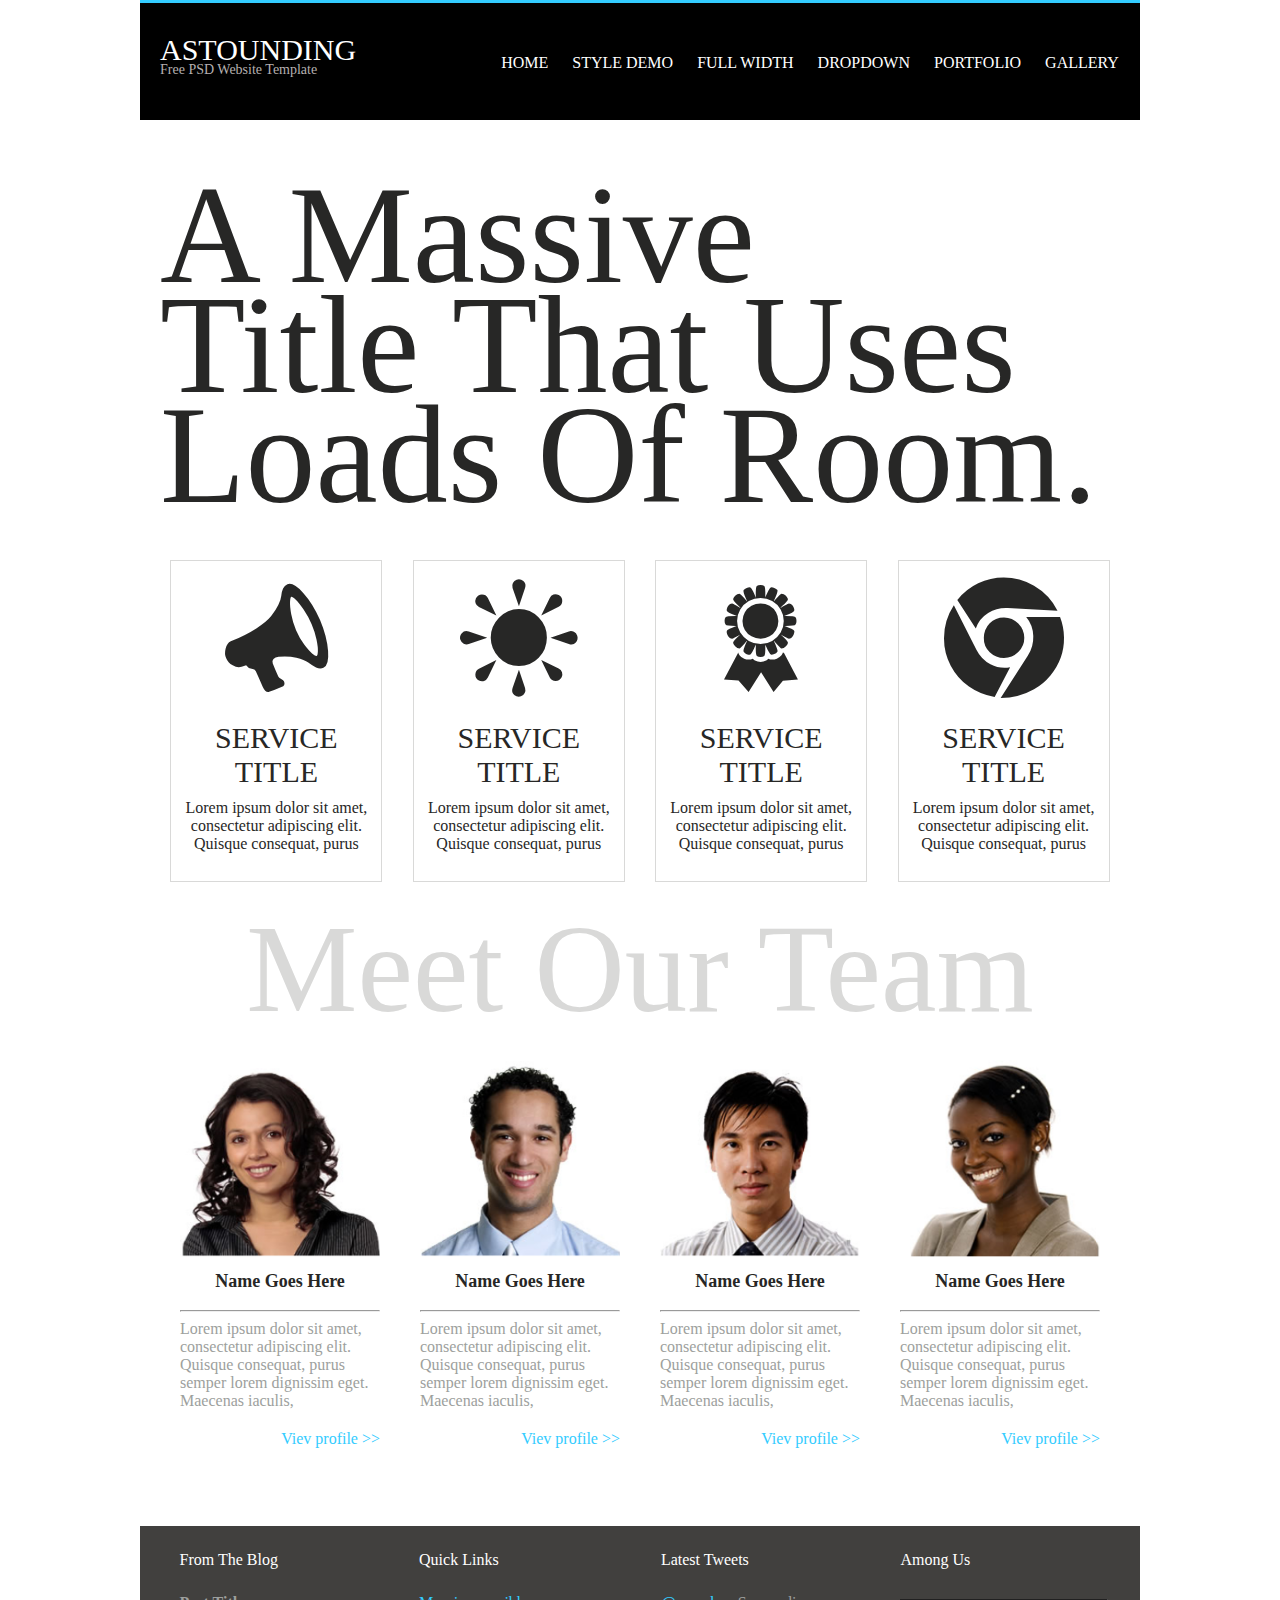
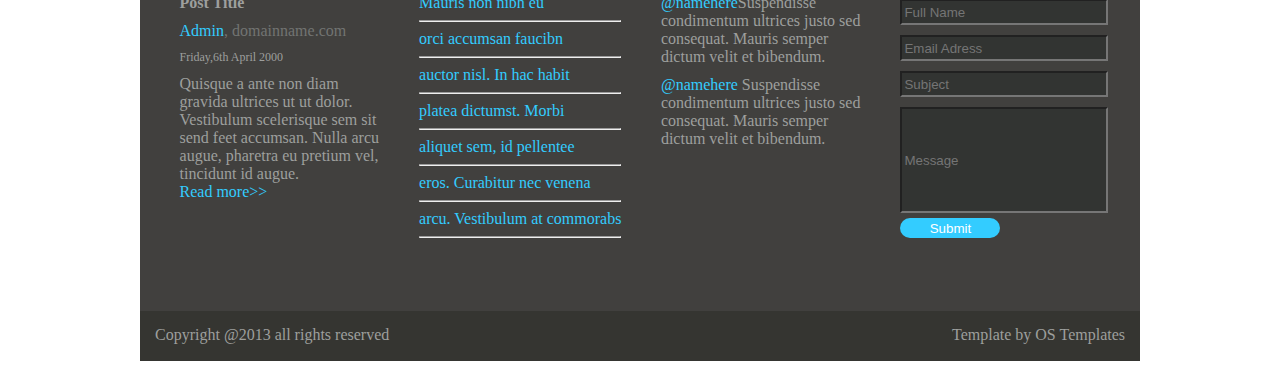
<file: index.html>
<!DOCTYPE html>
<html>
<head>
<link href="style.css" rel="stylesheet" />
<link href="css/fontello.css" rel="stylesheet" />
</head>
<body>
<div id="container">
	<div class="top">
		<div id="pasek">
		</div>
		<div id="banner">
			<div class="banner-left">
				<div id="big">ASTOUNDING
				</div>
				<div id="smol">
				Free PSD Website Template
				</div>
			</div>
			<div class="banner-right">
			<ol id="row">
				<li><a href=”#”>HOME</a></li>
				<li><a href=”#”>STYLE DEMO</a></li>
				<li><a href=”#”>FULL WIDTH</a></li>
				<li><a href=”#”>DROPDOWN</a></li>
				<li><a href=”#”> PORTFOLIO</a></li>
				<li><a href=”#”>GALLERY</a></li>
			</ol>
			</div>
		</div>
	</div>
	<div class="mid">
		<div id="title">A Massive 	<br>Title That Uses<br>Loads Of Room.
		</div>
		<div id="servicetitle">
			<ol class="links">
			<li>
				<a>
					<div id="znaczek"><i class="icon-megaphone"></i></div>
					<div id="servicemid">SERVICE TITLE</div>
					<div id="servicebot">	Lorem ipsum dolor sit amet, consectetur adipiscing elit. Quisque consequat, purus </div>
				</a>
			</li>
			<li>
				<a>
					<div id="znaczek"><i class="icon-sun-filled"></i></div>
					<div id="servicemid">SERVICE TITLE</div>
					<div id="servicebot">	Lorem ipsum dolor sit amet, consectetur adipiscing elit. Quisque consequat, purus </div>
				</a>
			</li>
			<li>
				<a>
					<div id="znaczek"><i class="icon-award"></i></div>
					<div id="servicemid">SERVICE TITLE</div>
					<div id="servicebot">	Lorem ipsum dolor sit amet, consectetur adipiscing elit. Quisque consequat, purus </div>
				</a>
			</li>
			<li>
				<a>
					<div id="znaczek"><i class="icon-chrome"></i></div>
					<div id="servicemid">SERVICE TITLE</div>
					<div id="servicebot">	Lorem ipsum dolor sit amet, consectetur adipiscing elit. Quisque consequat, purus </div>
				</a>
			</li>
			</ol>
		</div>
		<div id="team1">
		Meet Our Team
		</div>
		<div id="team2">
		<ol class="teamm">
			<li>
				<div id="foto"><img src="pics/baba1.png" width="200" height="200"></div>
				<div class="name"><b>Name Goes Here</b></div>
				<div class="description"> <hr>	Lorem ipsum dolor sit amet, consectetur adipiscing elit. Quisque consequat, purus  semper lorem dignissim eget. Maecenas iaculis, </div>
				<div class="link"><a href=”#”>Viev profile >></a></div>
			</li>
			<li>
				<div id="foto"><img src="pics/chlop1.png" width="200" height="200"></div>
				<div class="name"><b>Name Goes Here</b></div>
				<div class="description">	<hr>Lorem ipsum dolor sit amet, consectetur adipiscing elit. Quisque consequat, purus  semper lorem dignissim eget. Maecenas iaculis, </div>
				<div class="link"><a href=”#”>Viev profile >></a></div>
			</li>
			<li>
				<div id="foto"><img src="pics/chlop2.png" width="200" height="200"></div>
				<div class="name"><b>Name Goes Here</b></div>
				<div class="description"><hr>Lorem ipsum dolor sit amet, consectetur adipiscing elit. Quisque consequat, purus  semper lorem dignissim eget. Maecenas iaculis, </div>
				<div class="link"><a href=”#”>Viev profile >></a></div>
			</li>
			<li>
				<div id="foto"><img src="pics/baba2.png" width="200" height="200"	></div>
				<div class="name"><b>Name Goes Here</b></div>
				<div class="description">	<hr>Lorem ipsum dolor sit amet, consectetur adipiscing elit. Quisque consequat, purus  semper lorem dignissim eget. Maecenas iaculis, </div>
				<div class="link"><a href=”#”>Viev profile >></a></div>
			</li>
			</ol>
		</div>
	</div>
	<div id="footer">
		<ol>
			<div class="blog">
					<div id="toplane">From The Blog</div>
					<div id="Admin">
						<div class="posttitle"<p1><b>Post Title</b></p1>
						</div>
					<a href="#">Admin</a><p2>, domainname.com</p2><br>
						<div class="friday">Friday,6th April 2000</div><p3>Quisque a ante non diam gravida ultrices ut ut dolor. Vestibulum scelerisque sem sit send feet accumsan. Nulla arcu augue, pharetra eu pretium vel, tincidunt id augue.</p3>
					</div>
					<div id="readmore">Read more>></div>
			</div>
			<div class="links2">
				<div id="toplane">Quick Links</div>
				<div id="roblox">
					<ol>
						<li><a href="#">Mauris non nibh eu<hr></a></li>
						<li><a href="#">orci accumsan faucibn<hr></a></li>
						<li><a href="#">auctor nisl. In hac habit<hr></a></li>
						<li><a href="#">platea dictumst. Morbi  <hr></a></li>
						<li><a href="#">aliquet sem, id pellentee<hr></a></li>
						<li><a href="#">eros. Curabitur nec venena<hr></a></li>
						<li><a href="#">arcu. Vestibulum at commorabs<hr></a></li>
					</ol>
				</div>
			</div>
			
			<div class="tweety">
				<div id="toplane">Latest Tweets</div>
				<div id="text1"><a href="#">@namehere</a>Suspendisse condimentum ultrices justo sed consequat. Mauris semper dictum velit et bibendum.
				</div>
				<div id="text2"><a href="#">@namehere</a>
				Suspendisse condimentum ultrices justo sed consequat. Mauris semper dictum velit et bibendum. 
				</div>
			</div>
			
			<div class="kontakt">
				
				<div id="toplane">Among Us</div>
				<div id="ankieta">
					<form>
					<input type="text"  placeholder="Full Name"> <br>
					<input type="text" placeholder="Email Adress"> <br>
					<input type="text" placeholder="Subject"> <br>
					<input type="text" placeholder=
					"Message"id="thicc"> <br>
					<input type="submit" placeholder="SUBMIT">
					</form>
				</div>
			</div>
		</ol>
	</div>
	<div class="finito">
		<div id="lewo"> Copyright @2013 all rights reserved </div>
		<div id="prawo"> Template by OS Templates</div>
		<div id="xd"/>
	</div>
</div>


</body>

</html>
</file>
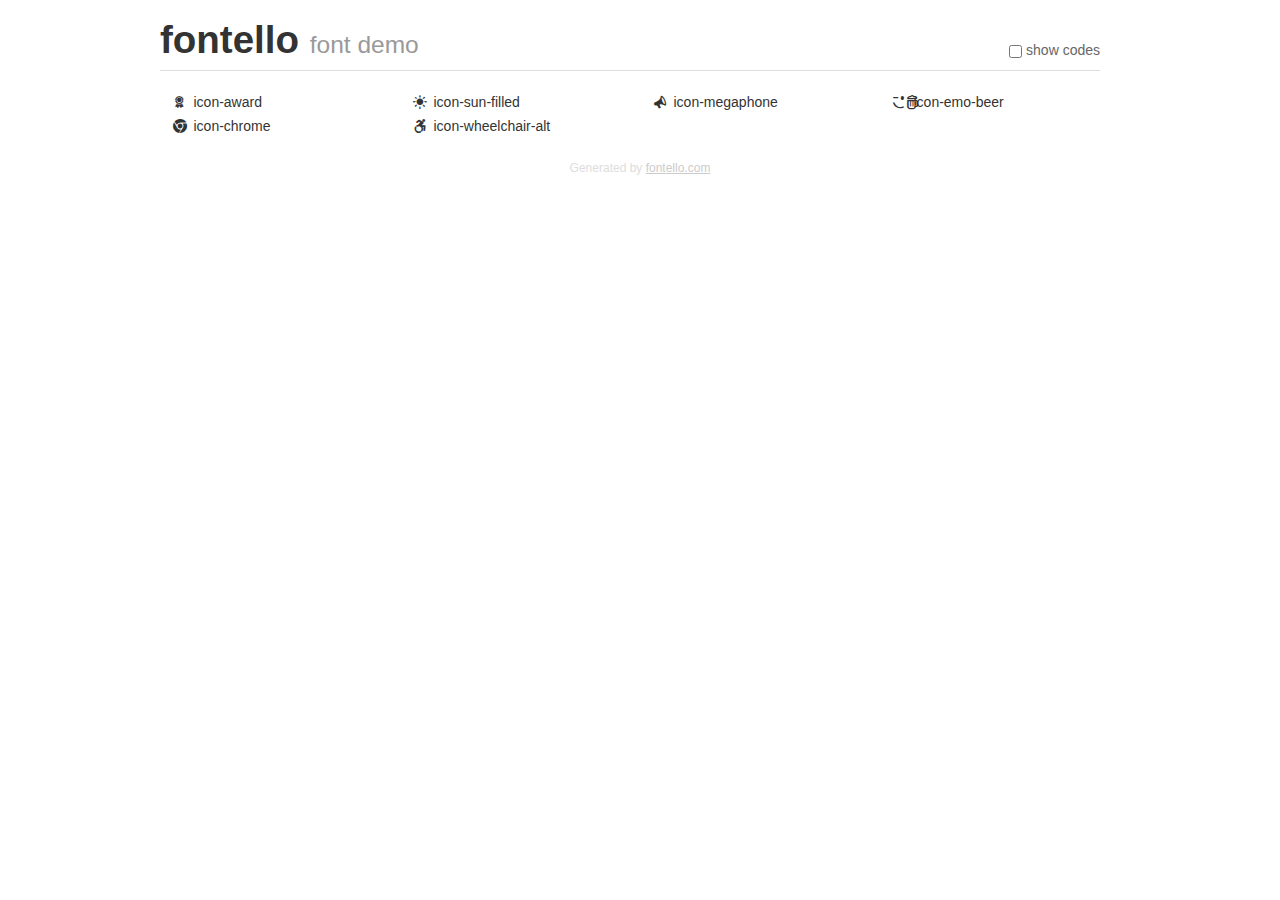
<file: demo.html>
<!DOCTYPE html>
<html>
  <head><!--[if lt IE 9]><script language="javascript" type="text/javascript" src="//html5shim.googlecode.com/svn/trunk/html5.js"></script><![endif]-->
    <meta charset="UTF-8"><style>/*
 * Bootstrap v2.2.1
 *
 * Copyright 2012 Twitter, Inc
 * Licensed under the Apache License v2.0
 * http://www.apache.org/licenses/LICENSE-2.0
 *
 * Designed and built with all the love in the world @twitter by @mdo and @fat.
 */
.clearfix {
  *zoom: 1;
}
.clearfix:before,
.clearfix:after {
  display: table;
  content: "";
  line-height: 0;
}
.clearfix:after {
  clear: both;
}
html {
  font-size: 100%;
  -webkit-text-size-adjust: 100%;
  -ms-text-size-adjust: 100%;
}
a:focus {
  outline: thin dotted #333;
  outline: 5px auto -webkit-focus-ring-color;
  outline-offset: -2px;
}
a:hover,
a:active {
  outline: 0;
}
button,
input,
select,
textarea {
  margin: 0;
  font-size: 100%;
  vertical-align: middle;
}
button,
input {
  *overflow: visible;
  line-height: normal;
}
button::-moz-focus-inner,
input::-moz-focus-inner {
  padding: 0;
  border: 0;
}
body {
  margin: 0;
  font-family: "Helvetica Neue", Helvetica, Arial, sans-serif;
  font-size: 14px;
  line-height: 20px;
  color: #333;
  background-color: #fff;
}
a {
  color: #08c;
  text-decoration: none;
}
a:hover {
  color: #005580;
  text-decoration: underline;
}
.row {
  margin-left: -20px;
  *zoom: 1;
}
.row:before,
.row:after {
  display: table;
  content: "";
  line-height: 0;
}
.row:after {
  clear: both;
}
[class*="span"] {
  float: left;
  min-height: 1px;
  margin-left: 20px;
}
.container,
.navbar-static-top .container,
.navbar-fixed-top .container,
.navbar-fixed-bottom .container {
  width: 940px;
}
.span12 {
  width: 940px;
}
.span11 {
  width: 860px;
}
.span10 {
  width: 780px;
}
.span9 {
  width: 700px;
}
.span8 {
  width: 620px;
}
.span7 {
  width: 540px;
}
.span6 {
  width: 460px;
}
.span5 {
  width: 380px;
}
.span4 {
  width: 300px;
}
.span3 {
  width: 220px;
}
.span2 {
  width: 140px;
}
.span1 {
  width: 60px;
}
[class*="span"].pull-right,
.row-fluid [class*="span"].pull-right {
  float: right;
}
.container {
  margin-right: auto;
  margin-left: auto;
  *zoom: 1;
}
.container:before,
.container:after {
  display: table;
  content: "";
  line-height: 0;
}
.container:after {
  clear: both;
}
p {
  margin: 0 0 10px;
}
.lead {
  margin-bottom: 20px;
  font-size: 21px;
  font-weight: 200;
  line-height: 30px;
}
small {
  font-size: 85%;
}
h1 {
  margin: 10px 0;
  font-family: inherit;
  font-weight: bold;
  line-height: 20px;
  color: inherit;
  text-rendering: optimizelegibility;
}
h1 small {
  font-weight: normal;
  line-height: 1;
  color: #999;
}
h1 {
  line-height: 40px;
}
h1 {
  font-size: 38.5px;
}
h1 small {
  font-size: 24.5px;
}
body {
  margin-top: 90px;
}
.header {
  position: fixed;
  top: 0;
  left: 50%;
  margin-left: -480px;
  background-color: #fff;
  border-bottom: 1px solid #ddd;
  padding-top: 10px;
  z-index: 10;
}
.footer {
  color: #ddd;
  font-size: 12px;
  text-align: center;
  margin-top: 20px;
}
.footer a {
  color: #ccc;
  text-decoration: underline;
}
.the-icons {
  font-size: 14px;
  line-height: 24px;
}
.switch {
  position: absolute;
  right: 0;
  bottom: 10px;
  color: #666;
}
.switch input {
  margin-right: 0.3em;
}
.codesOn .i-name {
  display: none;
}
.codesOn .i-code {
  display: inline;
}
.i-code {
  display: none;
}
@font-face {
      font-family: 'fontello';
      src: url('./font/fontello.eot?88315270');
      src: url('./font/fontello.eot?88315270#iefix') format('embedded-opentype'),
           url('./font/fontello.woff?88315270') format('woff'),
           url('./font/fontello.ttf?88315270') format('truetype'),
           url('./font/fontello.svg?88315270#fontello') format('svg');
      font-weight: normal;
      font-style: normal;
    }
     
     
    .demo-icon
    {
      font-family: "fontello";
      font-style: normal;
      font-weight: normal;
      speak: never;
     
      display: inline-block;
      text-decoration: inherit;
      width: 1em;
      margin-right: .2em;
      text-align: center;
      /* opacity: .8; */
     
      /* For safety - reset parent styles, that can break glyph codes*/
      font-variant: normal;
      text-transform: none;
     
      /* fix buttons height, for twitter bootstrap */
      line-height: 1em;
     
      /* Animation center compensation - margins should be symmetric */
      /* remove if not needed */
      margin-left: .2em;
     
      /* You can be more comfortable with increased icons size */
      /* font-size: 120%; */
     
      /* Font smoothing. That was taken from TWBS */
      -webkit-font-smoothing: antialiased;
      -moz-osx-font-smoothing: grayscale;
     
      /* Uncomment for 3D effect */
      /* text-shadow: 1px 1px 1px rgba(127, 127, 127, 0.3); */
    }
     </style>
    <link rel="stylesheet" href="css/animation.css"><!--[if IE 7]><link rel="stylesheet" href="css/" + font.fontname + "-ie7.css"><![endif]-->
    <script>
      function toggleCodes(on) {
        var obj = document.getElementById('icons');
      
        if (on) {
          obj.className += ' codesOn';
        } else {
          obj.className = obj.className.replace(' codesOn', '');
        }
      }
      
    </script>
  </head>
  <body>
    <div class="container header">
      <h1>fontello <small>font demo</small></h1>
      <label class="switch">
        <input type="checkbox" onclick="toggleCodes(this.checked)">show codes
      </label>
    </div>
    <div class="container" id="icons">
      <div class="row">
        <div class="the-icons span3" title="Code: 0xe800"><i class="demo-icon icon-award">&#xe800;</i> <span class="i-name">icon-award</span><span class="i-code">0xe800</span></div>
        <div class="the-icons span3" title="Code: 0xe801"><i class="demo-icon icon-sun-filled">&#xe801;</i> <span class="i-name">icon-sun-filled</span><span class="i-code">0xe801</span></div>
        <div class="the-icons span3" title="Code: 0xe802"><i class="demo-icon icon-megaphone">&#xe802;</i> <span class="i-name">icon-megaphone</span><span class="i-code">0xe802</span></div>
        <div class="the-icons span3" title="Code: 0xe80b"><i class="demo-icon icon-emo-beer">&#xe80b;</i> <span class="i-name">icon-emo-beer</span><span class="i-code">0xe80b</span></div>
      </div>
      <div class="row">
        <div class="the-icons span3" title="Code: 0xf268"><i class="demo-icon icon-chrome">&#xf268;</i> <span class="i-name">icon-chrome</span><span class="i-code">0xf268</span></div>
        <div class="the-icons span3" title="Code: 0xf29b"><i class="demo-icon icon-wheelchair-alt">&#xf29b;</i> <span class="i-name">icon-wheelchair-alt</span><span class="i-code">0xf29b</span></div>
      </div>
    </div>
    <div class="container footer">Generated by <a href="https://fontello.com">fontello.com</a></div>
  </body>
</html>
</file>
<file: style.css>
body{
	margin:0;
	background-color:#ffffff;
}
#container{
	width:1000px;
	margin-left: auto;
	margin-right: auto;
	min-height:1965px;
	
}
.top{	
width:1000px;
background-color:#000000;
min-height:120px;
}
#banner{
	background-color:#000000;
	min-height:50px;
	color:#ffffff;
}
#pasek{ min-height:3px;
background-color:#33ccff;
}

.banner-left{
	float:left;
	text-align:left;
	width:260px;
background-color:#000000;
border-left:10px;
font-size:30px;
color:#ffffff;
padding:20px;
margin-top:17px;
margin-bottom:15px;
line-height:20px;
}
.banner-right ol li
{	 display: inline-block;
	justify-content:space-between;
    height:20px;
	padding:10px;
	list-style-type:none;
}
#smol{
	border-top:2px;
padding:0px;
color:#b5b0b0;
font-size:14px;
}
.banner-right{
	float:left;
width:700px;
 text-align:right;
 display:flex;

 word-spacing: normal;
 flex-direction:row;
margin-top:25px;
justify-content:space-around;
text-decoration:none;
}


#row a{
color:#ffffff;
text-decoration:none;

}
#servicetitle ol li
{	 display: inline-block;
	justify-content:space-between;
    height:20px;
	padding:10px;
	list-style-type:none;
}
#row li:hover
{ border: 2px #33ccff;
  border-radius: 10px;
    background-color: #33ccff;
}

.mid{
	background-color:#ffffff;
	clear:both;
	min-height:1330px;
}
#title{ margin-top:60px;
margin-bottom:50px;
margin-left:20px;
font-size:140px;
text-align:left;
line-height:110px;
color:#272726;

}


#servicetitle{
justify-content:center;
color:#272726;

}
#servicetitle ol{
	display:flex;
	padding-left:0px;
	justify-content:space-evenly;
}
.links li{
	border:1px solid #d9d9d8;
	min-height:300px;
	width:190px;
}
#znaczek{
	min-height:150px;
	text-align:center;

	align-items:center;
	font-size:120px;
}
#servicemid{
	font-size:30px;
	min-height:50px;
	display:flex;
	text-align:center;
	
}

.links li:hover
{ border: 2px #33ccff;
	color:#ffffff;
    background-color: #33ccff;
	text-align:center;
}
#servicebot<.links li:hover{ 
	min-height:80px;
	display:flex;
	text-align:center;
	color:#cbcdcb;
}
#servicebot{margin-top:10px;
	display:flex;
	text-align:center;
}

#team1{
color:#d9d9d8;
font-size:125px;
text-align:center;
}
#team2{
	justify-content:center;
 align-items:baseline;
color:#272726;
}
.teamm li{
	max-width:200px;}
#team2 ol{
	display:flex;
	padding-left:0px;
	justify-content:space-evenly;
}
#team2 ol li
{	 display: inline-block;
	justify-content:space-evenly;
    height:400px;
	list-style-type:none;
}
.name{
	font-size:18px;
	text-align:center;
	padding:10px;
}
.description{
color:#9d9f9d;
}
.link{
	text-align:right;
	margin-top:20px;
}
.link a{text-decoration:none;
	color:#33ccff;
	
}

#footer{
	width:1000px;
	max-height:385px;
	background-color:#41403e;
}
#footer ol{
	display:flex;
	padding-left:0px;
	justify-content:space-evenly;
}
#footer ol li
{	 display: inline-block;
	justify-content:space-evenly;
	list-style-type:none;
}
.blog{
	width:200px;
	height:455px;

}
#toplane{
	margin:25px 0px 25px 0px;
	color:#ffffff;
}
.posttitle{
	color:#9d9f9d;
	margin:20px 0px 10px 0px;
}
#Admin p2{
	color:#727472;
}
.friday{color:#9d9f9d;
font-size:12px;
margin:10px 0px 10px 0px;
}
#Admin p3{
	color:#9d9f9d;
}
#Admin a{text-decoration:none;
	color:#33ccff;
}
#readmore{
color:#33ccff;
}	
}
.links2{
	width:200px;
	height:455px;
}
#roblox ol{
	flex-direction:column;
}
#roblox ol li a{
	text-decoration:none;
	color:#33ccff;
}
#roblox hr{
	color:#727472;
}
.tweety{
	width:200px;
	height:455px;
	color:#9d9f9d;
}
#text1{margin-bottom:10px;
}
#text1 a{text-decoration:none;
color:#33ccff}
#text2 a{text-decoration:none;
color:#33ccff}
.kontakt{
	width:200px;
	height:455px;

}
input[type=text]
{
background-color:#323432;
margin: 5px 0px 5px 0px;
height:20px;
width:200px;
}
#thicc{
	height:100px;
}
input[type=submit]
{
	width:100px;
	height:20px;
	border: 2px #33ccff;
	border-radius: 10px;
    background-color: #33ccff;
	color:#ffffff;
}
.finito{
background-color:#353531;
height:50px;

}
#lewo{
	float:left;
	width:470px;
	color:#9d9f9d;
	padding:15px;

}
#prawo{
	float:left;
	text-align:right;
	width:470px;
	color:#9d9f9d;
	padding:15px;
	
}
#xd
{ clear:both;
}
</file>
<file: css/fontello.css>
@font-face {
  font-family: 'fontello';
  src: url('../font/fontello.eot?51255983');
  src: url('../font/fontello.eot?51255983#iefix') format('embedded-opentype'),
       url('../font/fontello.woff2?51255983') format('woff2'),
       url('../font/fontello.woff?51255983') format('woff'),
       url('../font/fontello.ttf?51255983') format('truetype'),
       url('../font/fontello.svg?51255983#fontello') format('svg');
  font-weight: normal;
  font-style: normal;
}
/* Chrome hack: SVG is rendered more smooth in Windozze. 100% magic, uncomment if you need it. */
/* Note, that will break hinting! In other OS-es font will be not as sharp as it could be */
/*
@media screen and (-webkit-min-device-pixel-ratio:0) {
  @font-face {
    font-family: 'fontello';
    src: url('../font/fontello.svg?51255983#fontello') format('svg');
  }
}
*/
 
 [class^="icon-"]:before, [class*=" icon-"]:before {
  font-family: "fontello";
  font-style: normal;
  font-weight: normal;
  speak: never;
 
  display: inline-block;
  text-decoration: inherit;
  width: 1em;
  margin-right: .2em;
  text-align: center;
  /* opacity: .8; */
 
  /* For safety - reset parent styles, that can break glyph codes*/
  font-variant: normal;
  text-transform: none;
 
  /* fix buttons height, for twitter bootstrap */
  line-height: 1em;
 
  /* Animation center compensation - margins should be symmetric */
  /* remove if not needed */
  margin-left: .2em;
 
  /* you can be more comfortable with increased icons size */
  /* font-size: 120px; */
 
  /* Font smoothing. That was taken from TWBS */
  -webkit-font-smoothing: antialiased;
  -moz-osx-font-smoothing: grayscale;
 
  /* Uncomment for 3D effect */
  /* text-shadow: 1px 1px 1px rgba(127, 127, 127, 0.3); */
}
 
.icon-award:before { content: '\e800'; } /* '' */
.icon-sun-filled:before { content: '\e801'; } /* '' */
.icon-megaphone:before { content: '\e802'; } /* '' */
.icon-emo-beer:before { content: '\e80b'; } /* '' */
.icon-chrome:before { content: '\f268'; } /* '' */
.icon-wheelchair-alt:before { content: '\f29b'; } /* '' */
</file>
<file: css/animation.css>
/*
   Animation example, for spinners
*/
.animate-spin {
  -moz-animation: spin 2s infinite linear;
  -o-animation: spin 2s infinite linear;
  -webkit-animation: spin 2s infinite linear;
  animation: spin 2s infinite linear;
  display: inline-block;
}
@-moz-keyframes spin {
  0% {
    -moz-transform: rotate(0deg);
    -o-transform: rotate(0deg);
    -webkit-transform: rotate(0deg);
    transform: rotate(0deg);
  }

  100% {
    -moz-transform: rotate(359deg);
    -o-transform: rotate(359deg);
    -webkit-transform: rotate(359deg);
    transform: rotate(359deg);
  }
}
@-webkit-keyframes spin {
  0% {
    -moz-transform: rotate(0deg);
    -o-transform: rotate(0deg);
    -webkit-transform: rotate(0deg);
    transform: rotate(0deg);
  }

  100% {
    -moz-transform: rotate(359deg);
    -o-transform: rotate(359deg);
    -webkit-transform: rotate(359deg);
    transform: rotate(359deg);
  }
}
@-o-keyframes spin {
  0% {
    -moz-transform: rotate(0deg);
    -o-transform: rotate(0deg);
    -webkit-transform: rotate(0deg);
    transform: rotate(0deg);
  }

  100% {
    -moz-transform: rotate(359deg);
    -o-transform: rotate(359deg);
    -webkit-transform: rotate(359deg);
    transform: rotate(359deg);
  }
}
@-ms-keyframes spin {
  0% {
    -moz-transform: rotate(0deg);
    -o-transform: rotate(0deg);
    -webkit-transform: rotate(0deg);
    transform: rotate(0deg);
  }

  100% {
    -moz-transform: rotate(359deg);
    -o-transform: rotate(359deg);
    -webkit-transform: rotate(359deg);
    transform: rotate(359deg);
  }
}
@keyframes spin {
  0% {
    -moz-transform: rotate(0deg);
    -o-transform: rotate(0deg);
    -webkit-transform: rotate(0deg);
    transform: rotate(0deg);
  }

  100% {
    -moz-transform: rotate(359deg);
    -o-transform: rotate(359deg);
    -webkit-transform: rotate(359deg);
    transform: rotate(359deg);
  }
}
</file>
